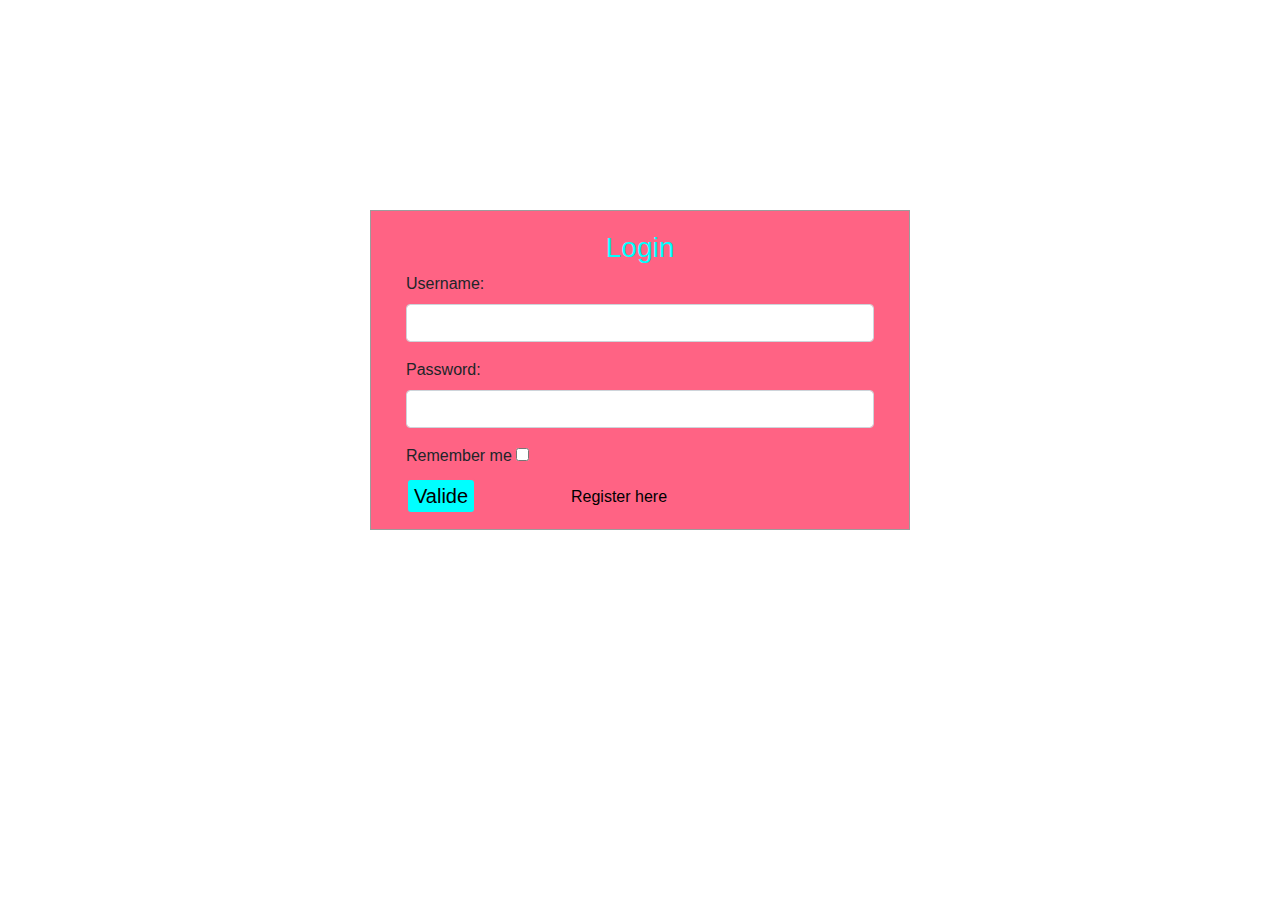
<file: index3.html>
<!DOCTYPE html>
<html lang="fr">
    <head>
        <title>Site-admin</title>

    <meta charset="utf-8">

    <meta name="viewport" content="width=device-width, initial-scale=1">
<link href="style3.css" rel="stylesheet" id="bootstrap-css">
<script src="//maxcdn.bootstrapcdn.com/bootstrap/4.1.1/js/bootstrap.min.js"></script>
<script src="//cdnjs.cloudflare.com/ajax/libs/jquery/3.2.1/jquery.min.js"></script>
<link rel="stylesheet" href="https://stackpath.bootstrapcdn.com/bootstrap/4.4.1/css/bootstrap.min.css" integrity="sha384-Vkoo8x4CGsO3+Hhxv8T/Q5PaXtkKtu6ug5TOeNV6gBiFeWPGFN9MuhOf23Q9Ifjh" crossorigin="anonymous">
<!------ Include the above in your HEAD tag ---------->
</head>
<body>
    <div id="login">
        <h3 class="text-center text-white pt-5">Login form</h3>
        <div class="container">
            <div id="login-row" class="row justify-content-center align-items-center">
                <div id="login-column" class="col-md-6">
                    <div id="login-box" class="col-md-12">
                        <form id="login-form" class="form" action="" method="post">
                            <h3 >Login</h3>
                            <div class="form-group">
                                <label for="username">Username:</label><br>
                                <input type="text" name="username" id="username" class="form-control">
                            </div>
                            <div class="form-group">
                                <label for="password" >Password:</label><br>
                                <input type="text" name="password" id="password" class="form-control">
                            </div>
                            <div class="form-group">
                                <label for="remember-me"><span>Remember me</span> <span><input id="remember-me" name="remember-me" type="checkbox"></span></label><br>
                                
                            </div>
                            <button class="bite">
                                <a href="index.html" class="lien-valide">Valide</a>
                                </button>
                            <div id="regis">
                                <a href="#">Register here</a>
                            </div>
                        </form>
                    </div>
                </div>
            </div>
        </div>
    </div>
</body>
</file>
<file: style3.css>
body {
  margin: 0;
  padding: 0;
  background-color: #ff6384;
  height: 100vh;
}
#login .container #login-row #login-column #login-box {
  margin-top: 120px;
  max-width: 600px;
  height: 320px;
  border: 1px solid #9C9C9C;
  background-color:  #ff6384;
;
}
#login .container #login-row #login-column #login-box #login-form {
  padding: 20px;
}
#login .container #login-row #login-column #login-box #login-form #register-link {
  margin-top: -85px;
}
h3 {
    color: aqua;
    text-align: center;
}
.btn {
    
    background-color: aqua !important;
}
.btn:hover {
    color: red !important;
    border: 2px solid #fff;
}

#regis {
    position: absolute;
    left: 200px;
    bottom: 20px;
}
#regis a {
    color: black;
}
#regis a:hover {
    color: aqua;
}
.bite {
    position: absolute;
    bottom: 15px;
    font-size: 20px;
    background-color: aqua;
    border: 2px solid #ff6384;
    border-radius: 5px;
}
.lien-valide {
    color: black
}
</file>
